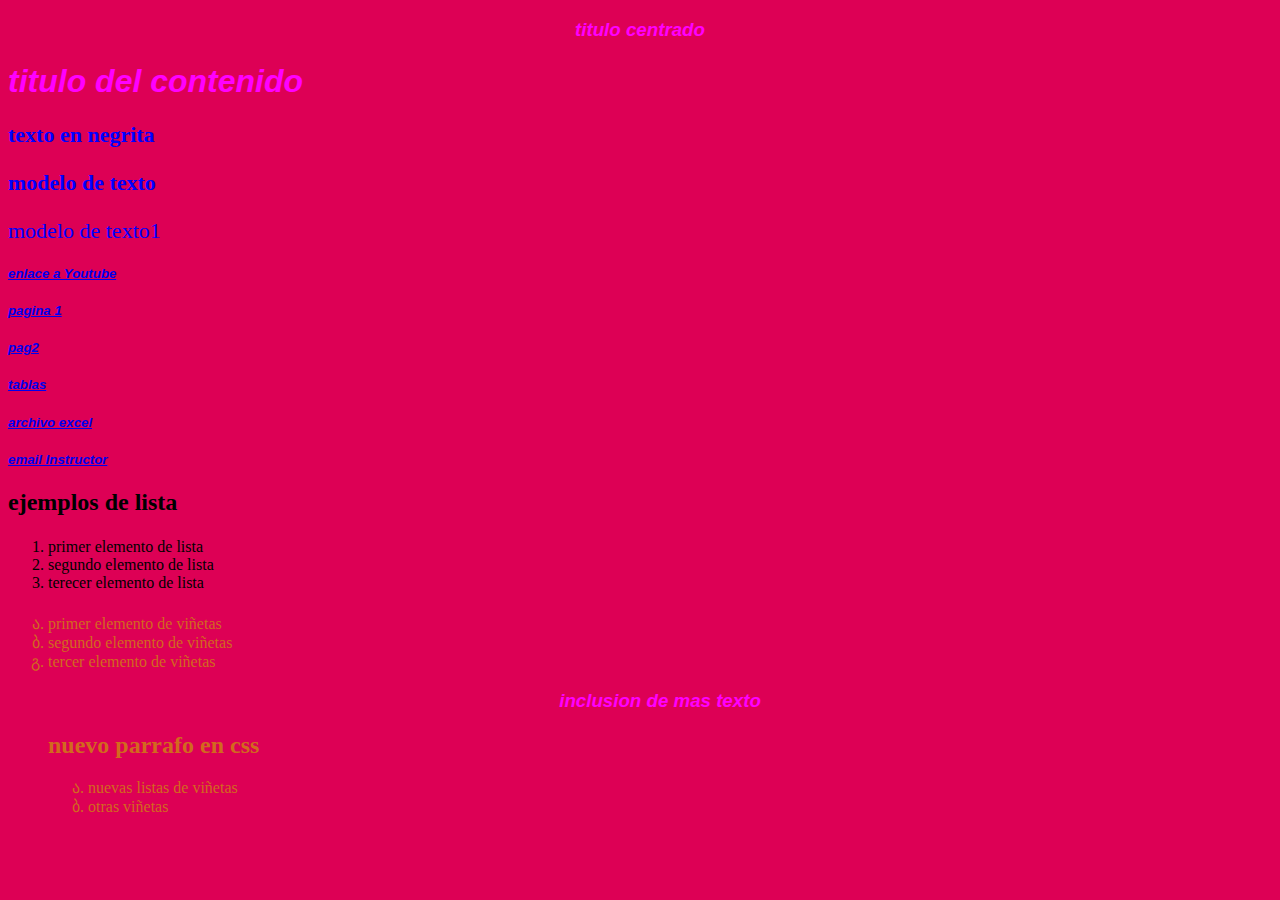
<file: index.html>
<!DOCTYPE html>
<head>
    <meta charset="utf-8">
    <meta lang="en">
    <title>Davicom</title>
    
</head>
<style type="text/css">
        body{
            background-color: #dd0055;
        }
       h1,h3,h5 {
        color: fuchsia;
        font-family:'Franklin Gothic Medium', 'Arial Narrow', Arial, sans-serif;
        font-style: italic;
       }
       h3{
        text-align: center;
        font-style: oblique;
       } 
       ul{
            list-style-type:georgian;
            color: chocolate;
        }
        p{
            color: blue;
            font-size: 22px;
        }
        
    </style>
<body>
    <h3>titulo centrado</h3>
   <p> <h1>titulo del contenido</h1></p>
   <p> <b>texto en negrita</b></p>
    <p><strong>modelo de texto</strong></p>
    <p>modelo de texto1</p>
    <h5><u><a href="https://www.youtube.com/">enlace a Youtube</a> </u></h5>
    <h5><u><a href="pagina1.html">pagina 1</a></u></h5>
    <h5><u><a href="pag2.html">pag2</a></u></h5>
    <h5><u><a href="tablas.html">tablas</a></u></h5>
     <h5><u><a href="varios/Listado_HTML_y_CSS_vf.xlsx">archivo excel</a></u></h5>
    <h5><u><a href="mailto:dricaldi@senati.pe">email Instructor</a></u></h5>

     <p><h2>ejemplos de lista</h2>
        <p>
            <ol>
            <li> primer elemento de lista</li>
            <li>segundo elemento de lista</li>
            <li>terecer elemento de lista</li>
            </ol>
            <p></p>
            <ul>
                <li>primer elemento de viñetas  </li>
                <li>segundo elemento de viñetas</li>
                <li>tercer elemento de viñetas</li>
            </u>
            <h3> inclusion de mas texto</h3>
            <h2>nuevo parrafo en css</h2>
            <ul>
                <li>nuevas listas de viñetas</li>
                <li>otras viñetas</li>
            </ul>
    

</body>
</file>
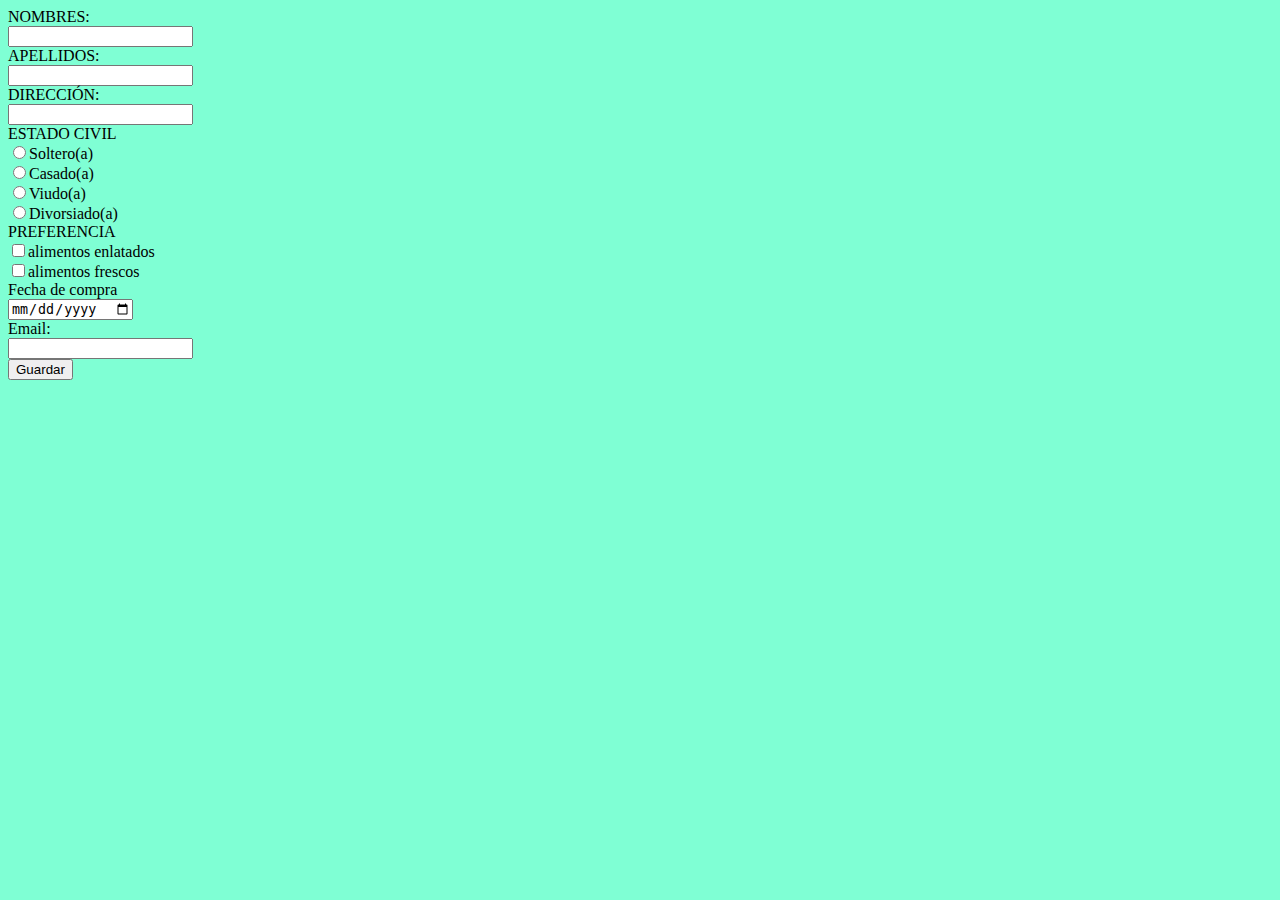
<file: formulario.html>
<!DOCTYPE html>
<html lang="es">
    <head>
        <meta charset="utf-8">
        <meta name="tienda virtual" content="clientes">
        <meta name="formulario" content="organicos">
        <title> FORMULARIO EN EKOMARKET</title>     
        <link rel="stylesheet" href="/CSS/estilos1.css">  
    </head>
<form method="post">
  <label for="fname">NOMBRES:</label><br>
  <input type="text" id="fname" name="fname"><br>
  <label for="lname">APELLIDOS:</label><br>
  <input type="text" id="lname" name="lname"><br>
  <label for="dire">DIRECCIÓN:</label><br>
  <input type="text" id="dire" name="dire"><br>
  <label for="ecivil">ESTADO CIVIL</label><br>
  <input type="radio" id="ecivil" name="ecivil">Soltero(a)<br>
  <input type="radio" id="ecivil" name="ecivil">Casado(a)<br>
  <input type="radio" name="ecivil" id="ecivil">Viudo(a)<br>
  <input type="radio" name="ecivil" id="ecivil">Divorsiado(a)<br>
  <label for="prefe">PREFERENCIA</label><br>
  <input type="checkbox" name="prefe" id="prefe">alimentos enlatados<br>
  <input type="checkbox" name="prefe" id="prefe">alimentos frescos<br>
  <label for="fcompra">Fecha de compra</label><br>
  <input type="date" name="fcompra" id="fcompra"><br>
  <label for="email">Email:</label><br>
  <input type="email" name="email" id="email"><br>

  <input type="submit" value="Guardar">
</form>
</file>
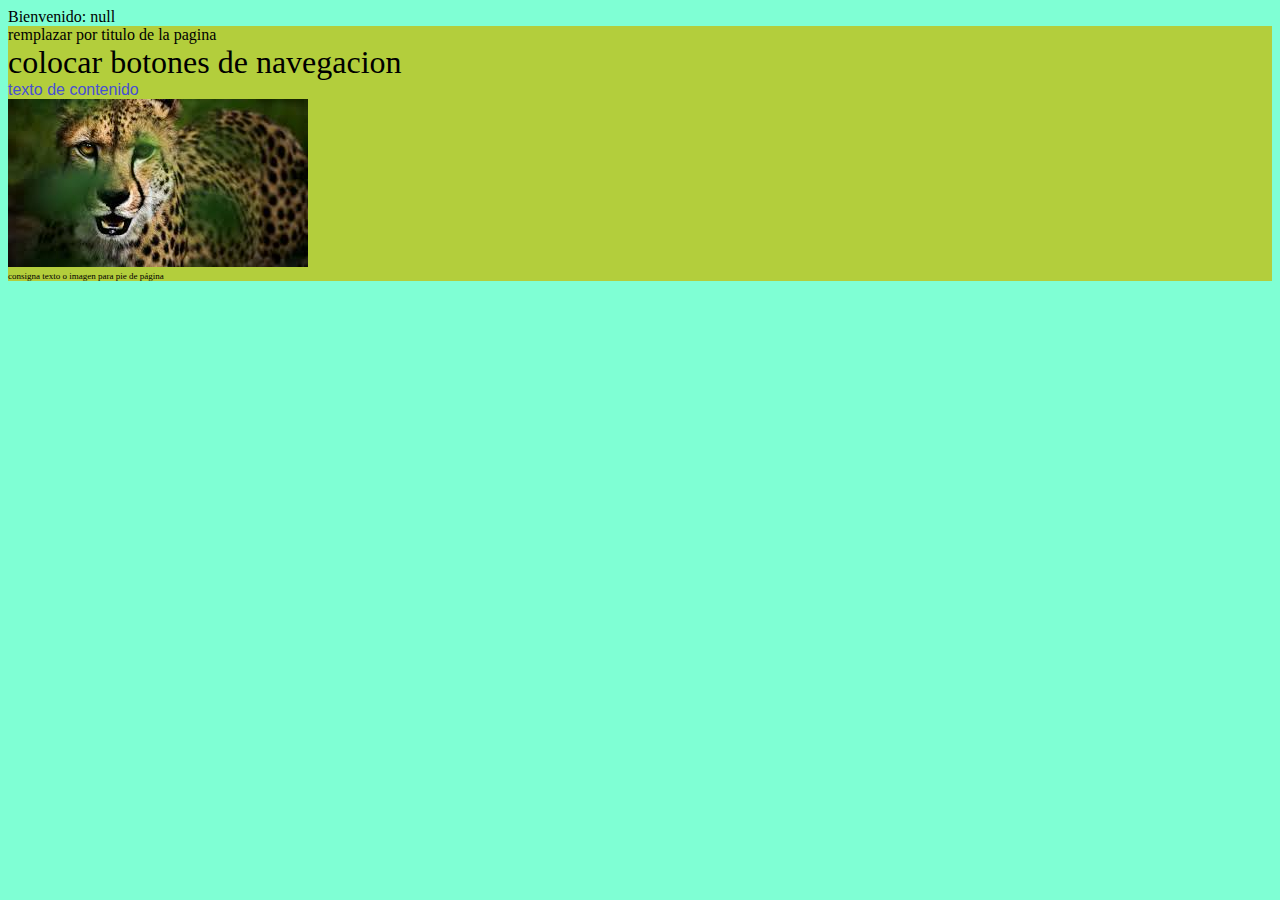
<file: index2.html>
<!DOCTYPE html>
<html lang="es">
    <head>
        <meta charset="utf-8">
        <meta name="tienda virtual" content="productos organicos">
        <meta name="market" content="organicos">
        <title> EKOMARKET</title>     
        <link rel="stylesheet" href="/CSS/estilos1.css">  
    </head>
   
    <body>
        <script type="text/javascript">
            
            let nombre, edad;
            nombre=prompt('ingresa tu nombre');
            edad=prompt('ingresa tu edad:');
            document.write('Bienvenido: '+nombre);
            document.write('<br>');
           // document.write(edad);
            alert('bienvenidos a mi sitio web "EKOMARKET" ' + nombre +' de '+edad + " años");
        </script>
        <div id="main_content"><header> remplazar por titulo de la pagina</header>
        <nav>colocar botones de navegacion</nav>
        <aside> texto de contenido </aside>
        <content><img src="/img/manchas.jpg" alt="leo"> </content>
        <footer>consigna texto o imagen para pie de página</footer></div>

    </body>
</html>
</file>
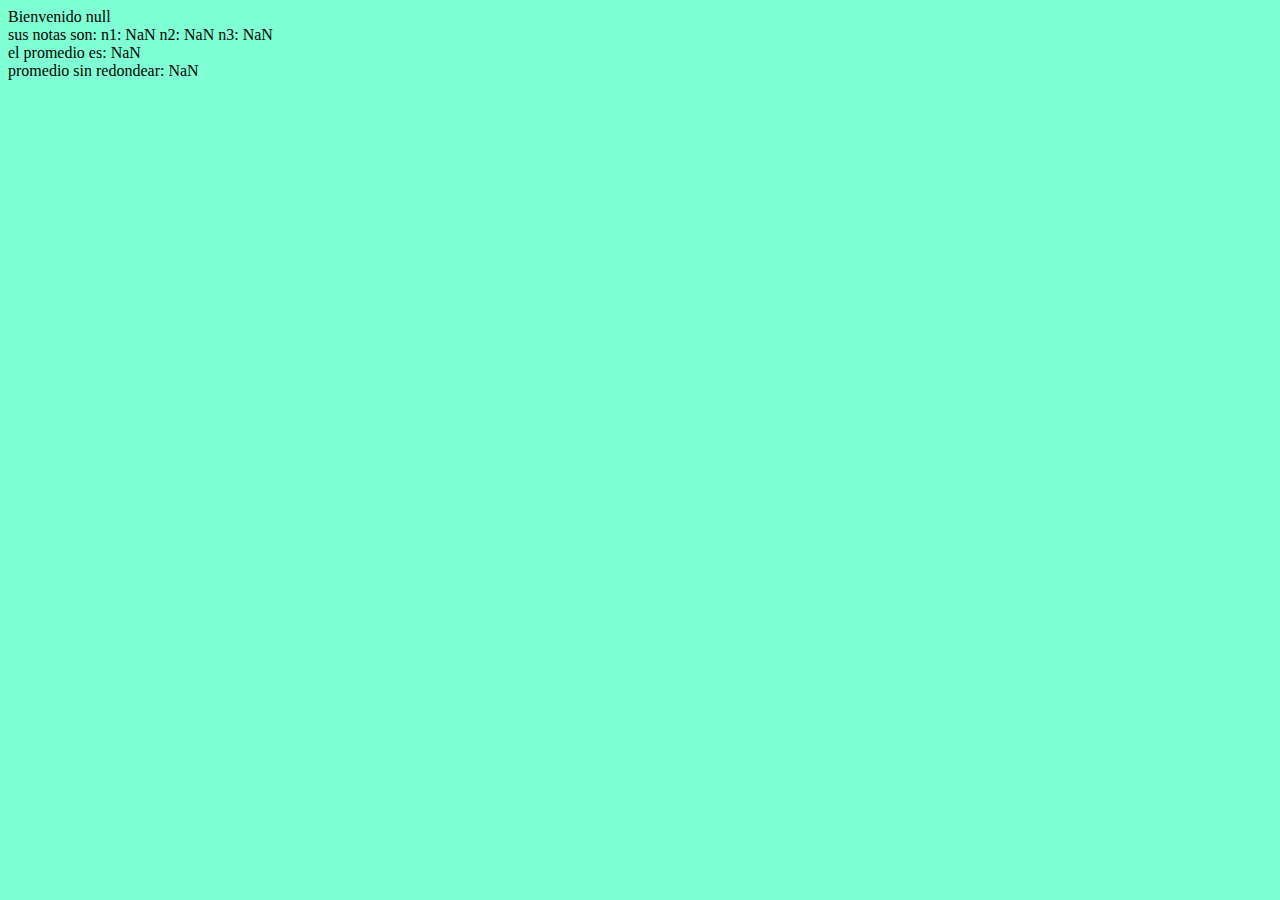
<file: java.html>
<!DOCTYPE html>
<html lang="es">
    <head>
        <meta charset="utf-8">
        <meta name="ejemplos" content="declaracion de variables">
        <meta name="funciones" content="operaciones en JavaScript">
        <title> JavaScript</title>     
        <link rel="stylesheet" href="/CSS/estilos1.css">  
    </head>
   <body>
    <script src="/JS/name.js"></script>
   </body>
</html>
</file>
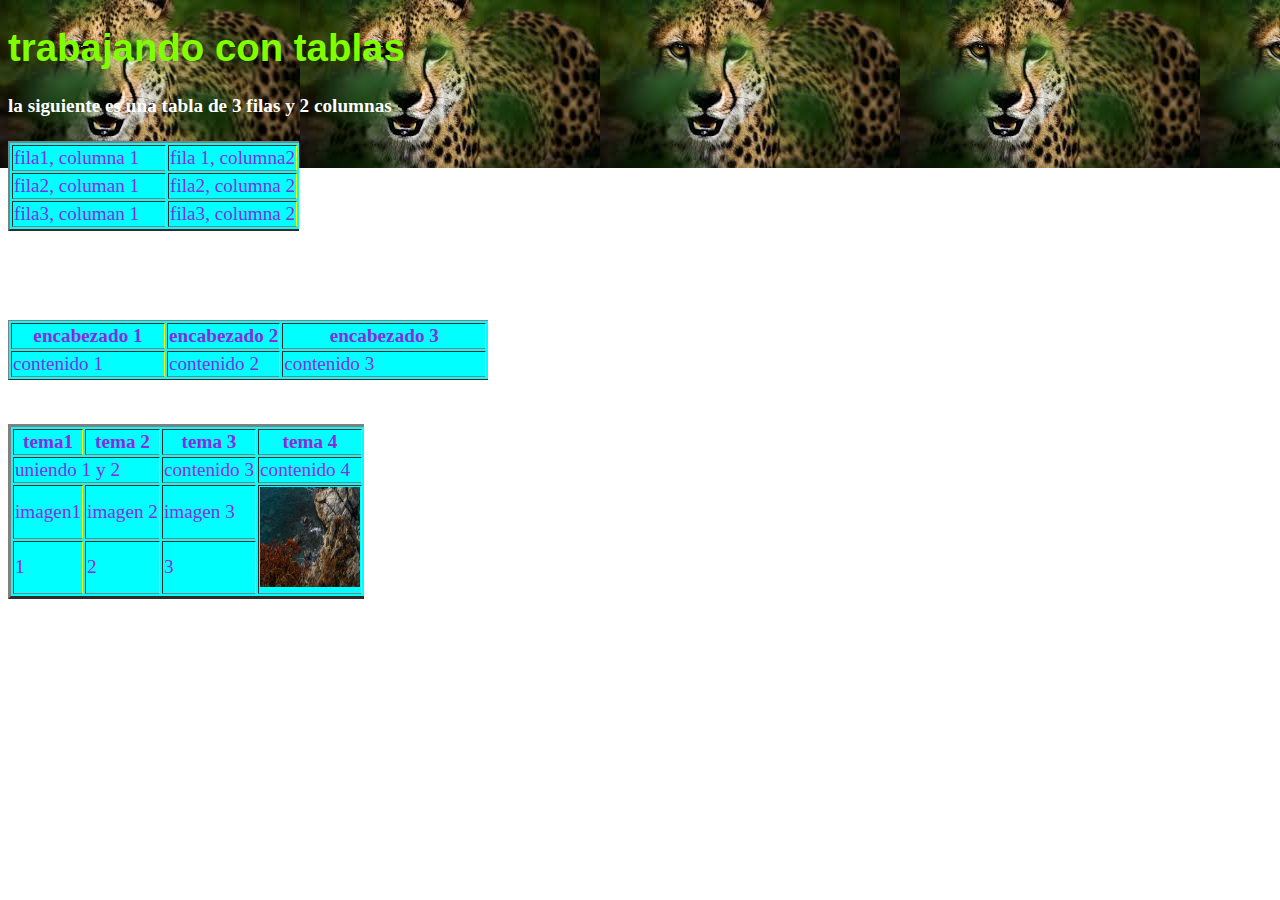
<file: tablas.html>
<!DOCTYPE HTML>
<html lang="es">
<head><title>ejemplos de tablas</title>
    <link rel="stylesheet" type="text/css"  href="/CSS/tabla.css">
</head>

<body>
    <h1>trabajando con tablas</h1>
    <p><b>la siguiente es una tabla de 3 filas y 2 columnas</b></p>
<table  border="2">
   <h2> <tr>
        <td width="150">fila1, columna 1</td>
        <td>fila 1, columna2</td>
    </tr>
    <tr>
        <td>fila2, columan 1</td>
        <td>fila2, columna 2</td>
    </tr>
    <tr>
        <td>fila3, columan 1</td>
        <td>fila3, columna 2</td>
    </tr>   
</h2>
</table>
<br>
<p>tabla con encabezado 2 filas y 3 columnas</p>
<table  border>
    <h1> <tr>
         <th width="150">encabezado 1</th>
         <th heigth="60">encabezado 2</th>
         <th width="200">encabezado 3</th>
     </tr>
     <tr heigth="100">
         <td>contenido 1</td>
         <td>contenido 2</td>
         <td>contenido 3</td>
     </tr>
 </h1>
 </table>
<br> modelos de tablas con celdas combinadas
<table border="3">
<tr>
    <th>tema1</th>
    <th>tema 2</th>
    <th>tema 3</th>
    <th>tema 4</th>
</tr>
<tr>
    <td colspan="2">uniendo 1 y 2</td>
    <td>contenido 3</td>
    <td>contenido 4</td>
</tr>
<tr>
    <td>imagen1</td>
    <td>imagen 2</td>
    <td>imagen 3</td>
    <td rowspan="2"><img width="100" height="100"  src="/img/paisaje3.jpg" alt="paisaje3"></td>
</tr>
<tr>
    <td> 1</td>
    <td>2 </td>
    <td>3</td>
</tr>
</table>
</body>
</html>
</file>
<file: CSS/estilos1.css>
body{
    background-color: aquamarine;
}
div{
    height: 25%;
    background-color: #b3ce3c;
}

aside{
    color: #464fd3;
    font-size: medium;
    font-family: 'Lucida Sans', 'Lucida Sans Regular', 'Lucida Grande', 'Lucida Sans Unicode', Geneva, Verdana, sans-serif;
}
footer{
    color-scheme: #b3ce3c;
    font-size: xx-small;
}
nav{
    margin: 0;
    border: blueviolet;
    font-size: xx-large;
}
</file>
<file: CSS/tabla.css>
body{
    background-image: url(/img/manchas.jpg);
    background-repeat:repeat-x;
    font-size: larger;
    color:white;
}
h1{
    color: chartreuse;
    font-family: arial;
}
table{
    border: 2;
    column-rule-color: blue ;
    border-right: yellow;
    color: blueviolet;
    background-color: cyan;
}
</file>
